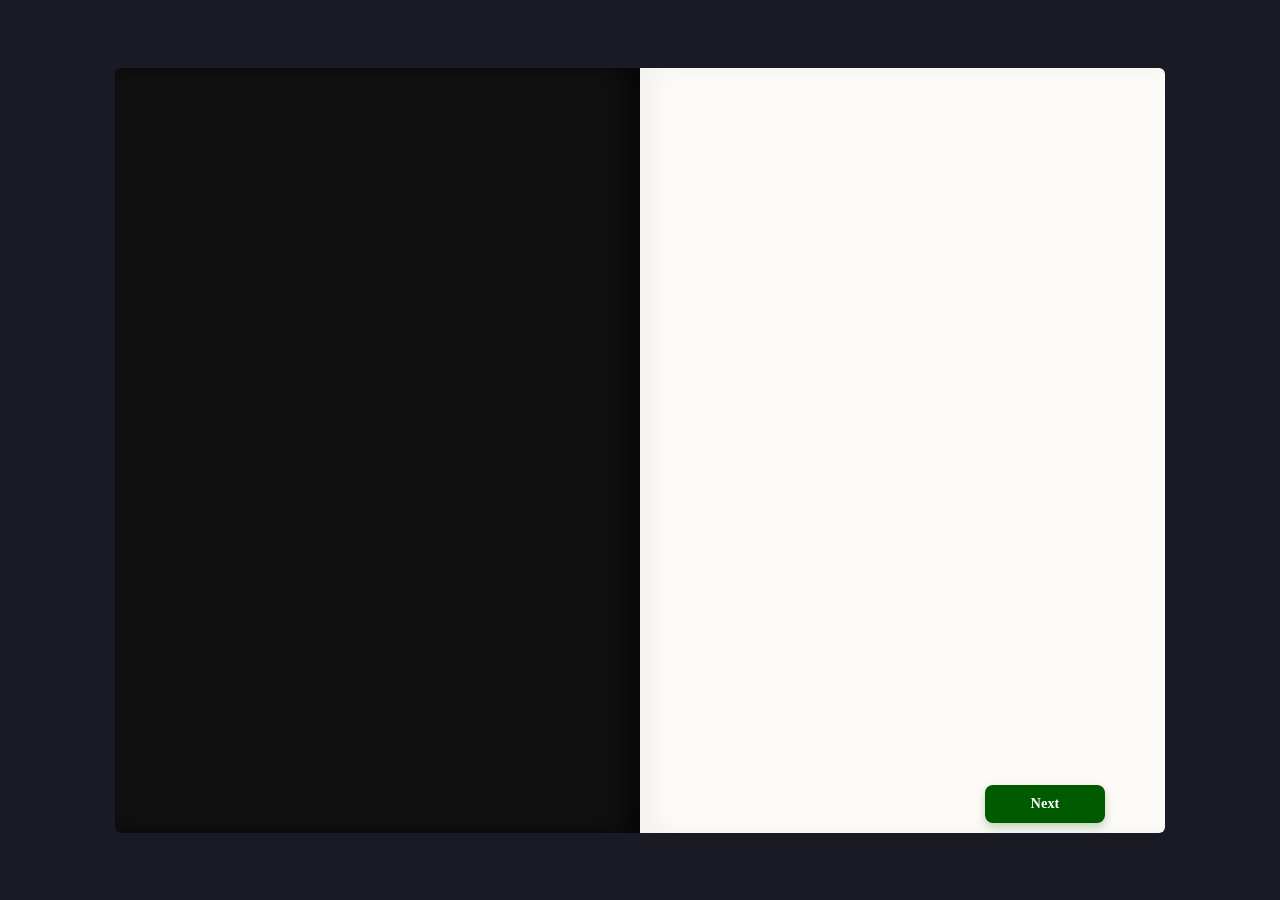
<file: pages/book.html>
<!DOCTYPE html>
<html lang="en">
<head>
  <meta charset="UTF-8">
  <meta name="viewport" content="width=device-width, initial-scale=1.0">
  <title>Book Layout</title>
  <link rel="stylesheet" href="book.css">
  <link rel="stylesheet" href="../animations/css/finishedReading.css">
  <link rel="stylesheet" href="../css/quiz.css">
</head>
<body>
  <div class="book">
    <div class="cover-div"></div>

    <div class="scene">
      <div class="scene-container"></div>
      <button class="next-btn">Next</button>
    </div>
  </div>

  <script type="module" src="book.js"></script>
</body>
</html>
</file>
<file: pages/book.css>
* {
    margin: 0;
    padding: 0;
    box-sizing: border-box;
}

body {
    height: 100vh;
    margin: 0;
    font-family: "Georgia", serif;
    background: #1a1a24;
    display: flex;
    justify-content: center;
    align-items: center;
    padding: 40px;
}

.book {
    position: relative;
    width: 100%;
    max-width: 1050px;
    height: 85vh;
    display: flex;
    box-shadow: 0 25px 50px rgba(0, 0, 0, 0.5), 
                0 0 0 1px rgba(255, 255, 255, 0.05);
    border-radius: 6px;
    overflow: hidden;
    background: #fff;
}

.book > * {
    width: 50%;
}

.cover-div {
    display: flex;
    justify-content: center;
    align-items: center;
    background: #111;
    position: relative;
    overflow: hidden;

    box-shadow: inset -15px 0 25px rgba(0, 0, 0, 0.6); 
}

.cover {
    width: 100%;
    height: 100%;
}

.cover img {
    width: 100%;
    height: 100%;
    object-fit: cover;
    display: block;
}

.scene {
    position: relative;
    display: flex;
    flex-direction: column;
    align-items: center;

    background: #fdfbf7;
    overflow-y: auto;
    padding: 60px 60px 10px 60px;
    color: #2c2c2c;
    box-shadow: inset 15px 0 25px rgba(0, 0, 0, 0.04);
    z-index: 1;
    
    overflow-x: hidden;
    overflow-y: auto;
}

.scene::-webkit-scrollbar {
    width: 6px;
}

.scene::-webkit-scrollbar-track {
    background: #f1ede4;
}

.scene::-webkit-scrollbar-thumb {
    background: #d4cfc4;
    border-radius: 3px;
}

.scene::-webkit-scrollbar-thumb:hover {
    background: #b5afa3;
}

.scene p {
    font-size: 1.05rem;
    line-height: 1.85;
    margin-bottom: 20px;
    text-align: left;
    color: #3b3b3b;
}

.cover-animation {
    z-index: 10; 
}

button {
    margin-top: auto;
    margin-left: auto;
    width: min(100px, 100%);
    
    height: 30px; 
    flex-shrink: 0; 
    
    outline: none;
    border: none;

    background-color: rgb(0, 90, 0);
    color: white;
    border-radius: 10px;

    cursor: pointer;
    transition: border 0.3s ease;
}

button:hover {
    border: solid 1px green;
}

.previous-div {
    width: 8%;
    height: 100%;

    position: absolute;
    left: 0;
    top: 0;
    z-index: 15;
}

.previous-div button {
    opacity: 0;
    width: 90%;
    height: 10%;

    position: absolute;
    top: 50%;
    left: 50%;
    transform: translate(-50%, -50%);

    background-color: rgb(22, 22, 22);

    transition: opacity 0.5s ease;

    cursor: pointer;
}

.previous-div button:hover {
    opacity: 1;
    border: solid 1px white;
}

.previous-div button.animate-show-color {
    opacity: 0.7;
    border: solid 1px white;
}

.detail-message {
    opacity: 0;
    display: flex;
    align-items: center;
    
    position: absolute;
    top: 10px;
    left: 20%;
    width: 75%;
    height: 10%;

    background-color: #1a1a24;

    border-radius: 10px;

    transition: opacity 0.5s ease;
    z-index: 20;
}

.detail-message p {
    margin-left: 10px;
    font-size: 14px;

    color: white;
}

.cat-img-div {
    position: relative;
    width: 10%;
    height: 100%;
}

.cat-img-div img {
    position: absolute;
    right: 30%;
    width: 100%;
    height: 100%;
    object-fit: contain;

    transform: scale(2.5);
}

.detail-message.animate-show {
    opacity: 0.7;
}

@media (max-width: 768px) {
    body {
        padding: 15px;
    }

    .book {
        position: relative;
        height: 85vh;
        flex-direction: column;
    }

    .cover-div {
        width: 100%;
        height: 100%;
        box-shadow: none;
    }

    .scene {
        position: absolute;
        bottom: 0;
        left: 0;
        width: 100%;
        height: 35%;
        
        background: rgba(17, 17, 17, 0.95);
        opacity: 0.9;
        border-radius: 16px 16px 0 0;
        padding: 25px 20px 15px 20px;
        z-index: 2;
    }

    .scene p {
        color: rgb(139, 139, 139);
    }

    .previous-div {
        width: 48px;
        height: 48px;
        top: 15px;
        left: 15px;
        z-index: 20;
        border: none;
    }

    .previous-div button {
        width: 100%;
        height: 100%;
        top: 0;
        left: 0;
        transform: none;
        border-radius: 50%;
        box-shadow: 0 4px 10px rgba(0, 0, 0, 0.4);
    }

    .detail-message {
        top: 15px;
        left: 70px;
        width: calc(100% - 85px);
        height: 48px;
        padding: 0 10px;
        z-index: 25;
    }

    .detail-message p {
        font-size: 12px;
        margin-left: 5px;
        line-height: 1.2;
    }

    .cat-img-div {
        width: 35px;
        height: 100%;
        flex-shrink: 0;
    }

    .cat-img-div img {
        right: 0;
        transform: scale(1.5);
    }
}
</file>
<file: animations/css/finishedReading.css>
.cover-animation {
    display: flex;
    flex-direction: column;
    position: absolute;
    right: 0;
    width: 0;
    height: 100%;
    transition: width 1.5s ease;
    background: linear-gradient(135deg, #3a1c1e 0%, #200d0e 100%);
    box-shadow:
        inset 20px 0 25px -5px rgba(0, 0, 0, 0.75),
        inset -2px 0 5px rgba(255, 255, 255, 0.08),
        -10px 0 25px rgba(0, 0, 0, 0.5);
    border-left: 5px solid #140708;
}

.cover-animation > * {
    display: flex;
    justify-content: center;
    align-items: center;
    flex: 1;
    font-family: "Georgia", "Times New Roman", serif;
    color: #d4af37;
    text-shadow: 1px 1px 3px rgba(0, 0, 0, 0.9);
    letter-spacing: 1.5px;
}

.cover-animation p {
    color: #d4af37 !important;
    text-shadow: 0 2px 4px rgba(0, 0, 0, 0.8);
    text-align: center;
    padding: 0 20px;
}

.cover-animation .card-header p {
    opacity: 0;
    font-size: clamp(0.9rem, 2.5vw, 1.3rem);
    transition: opacity 0.6s ease;
}

.cover-animation .card-main p {
    opacity: 0;
    font-size: clamp(0.75rem, 2vw, 1rem);
    transition: opacity 0.6s ease;
}

.cover-animation .card-header p.animate,
.cover-animation .card-main p.animate,
.cover-animation button.animate {
    opacity: 1;
}

.cover-animation.animate {
    width: 100%;
    height: 100%;
}

.cover-animation .card-footer {
    display: flex;
    justify-content: center;
    align-items: center;
    gap: clamp(0.5rem, 2vw, 1.25rem);
    padding: 10px;
    flex-wrap: wrap;
}

.cover-animation button {
    display: inline-flex;
    justify-content: center;
    align-items: center;
    white-space: nowrap;
    line-height: 1;

    
    opacity: 0;
    margin: 0;
    background: linear-gradient(180deg, #d4af37 0%, #a37c0f 100%);
    color: #1a0f11;
    font-size: clamp(0.7rem, 1.8vw, 0.95rem);
    font-weight: bold;
    letter-spacing: 1px;
    text-transform: uppercase;
    border: 1px solid #705303;
    box-shadow: 0 4px 10px rgba(0, 0, 0, 0.4);
    padding: clamp(0.4rem, 1.2vw, 0.75rem) clamp(0.8rem, 2vw, 1.25rem);
    cursor: pointer;
    transition: opacity 0.6s ease, transform 0.2s ease;
}

.cover-animation button:hover {
    transform: translateY(-2px);
}

@media (max-width: 768px) {
    .book {
        transition: transform 1s ease;
        background-color: #fdfbf7;
        font-size: 1rem;
    }
    .book.animate-size {
        transform: scale(0.8);
    }
    .book.animate-move {
        width: 95%;
        transform: translateX(-150%);
    }
}

@media (min-width: 769px) {
    .cover-animation {
        top: 0;
    }
    .book {
        background-color: transparent;
        box-shadow: none;
        transition: transform 0.8s ease;
    }
    .cover-div, .scene {
        transition: transform 0.8s ease;
    }
    .cover-div.animate-descend {
        position: absolute;
        height: 100%;
    }
    .scene.animate-descend {
        position: relative;
        right: 0;
        height: 100%;
    }
    .cover-div.animate-toRight-move {
        right: 50%;
        transform: translate(50%);
        border-radius: 10px;
    }
    .scene.animate-toLeft-move {
        left: 50%;
        transform: translate(-50%);
        border-radius: 10px;
    }
    .book.animate-size {
        transform: scale(0.8);
    }
    .book.animate-move {
        width: 95%;
        transform: translateX(-150%);
    }
}
</file>
<file: css/quiz.css>
/* ==========================================================================
   QUIZ.CSS - Book-Themed Quiz Interface
   Fits directly into the split-page .book container
   ========================================================================== */


.quiz-header {
    width: 50%;
    height: 100%;
    display: flex;
    flex-direction: column;
    background: #111116;
    position: relative;
    overflow: hidden;
    box-shadow: inset -15px 0 25px rgba(0, 0, 0, 0.6);
}

.quiz-header img {
    width: 100%;
    height: 60%;
    object-fit: cover;
    display: block;
    border-bottom: 2px solid rgba(255, 255, 255, 0.08);
}

.question-title {
    flex: 1;
    padding: 25px 30px;
    display: flex;
    align-items: center;
    color: #f3f3f5;
    font-family: "Georgia", serif;
    font-size: 1.25rem;
    line-height: 1.6;
    background: linear-gradient(180deg, #111116 0%, #181820 100%);
}


.quiz-content {
    width: 50%;
    height: 100%;
    display: flex;
    flex-direction: column;
    background: #fdfbf7;
    padding: 50px 45px 30px 45px;
    color: #2c2c2c;
    box-shadow: inset 15px 0 25px rgba(0, 0, 0, 0.04);
    overflow-y: auto;
    position: relative; 
}


@media (min-width: 769px) {
    .quiz-header,
    .quiz-content {
        transition: transform 0.8s ease;
    }

    .quiz-header.animate-toRight-move {
        transform: translateX(50%);
        border-radius: 10px;
    }

    .quiz-content.animate-toLeft-move {
        transform: translateX(-50%);
        border-radius: 10px;
    }
}

.question-number {
    font-family: "Georgia", serif;
    font-size: 0.85rem;
    font-weight: bold;
    text-transform: uppercase;
    letter-spacing: 1.5px;
    color: #8b7355;
    margin-bottom: 20px;
    border-bottom: 1px solid #e8e2d5;
    padding-bottom: 8px;
}


.choices-container {
    display: flex;
    flex-direction: column;
    gap: 12px;
    margin-bottom: 20px;
}

.choice-item {
    display: flex;
    align-items: center;
    gap: 14px;
    background: #ffffff;
    border: 1px solid #e5dfd3;
    padding: 14px 18px;
    border-radius: 8px;
    cursor: pointer;
    transition: all 0.25s ease;
    box-shadow: 0 2px 4px rgba(0, 0, 0, 0.02);
}

.choice-item:hover {
    border-color: #005a00;
    background: #f4f9f4;
    transform: translateX(4px);
}

.choice-item input[type="radio"] {
    accent-color: #005a00;
    width: 18px;
    height: 18px;
    cursor: pointer;
    flex-shrink: 0;
}

.choice-item span {
    font-family: "Georgia", serif;
    font-size: 0.98rem;
    color: #3b3b3b;
    line-height: 1.4;
}


.choice-item:has(input[type="radio"]:checked) {
    border-color: #005a00;
    background: #edf6ed;
    box-shadow: 0 3px 8px rgba(0, 90, 0, 0.12);
}

.quiz-actions {
    display: flex;
    align-items: center;
    gap: 12px;
    margin-top: auto;
}

.next-btn {
    margin-left: auto;
    width: 120px;
    height: 38px;
    flex-shrink: 0;
    outline: none;
    border: none;
    background-color: rgb(0, 90, 0);
    color: #ffffff;
    font-family: "Georgia", serif;
    font-size: 0.9rem;
    font-weight: bold;
    border-radius: 8px;
    cursor: pointer;
    transition: all 0.25s ease;
    box-shadow: 0 4px 10px rgba(0, 90, 0, 0.25);
}

.next-btn:hover {
    background-color: #007a00;
    box-shadow: 0 6px 14px rgba(0, 90, 0, 0.35);
}

.next-btn:active {
    transform: scale(0.97);
}

.next-btn:disabled {
    background-color: #b7b7b7;
    box-shadow: none;
    cursor: not-allowed;
}

.prev-btn {
    width: 120px;
    height: 38px;
    flex-shrink: 0;
    outline: none;
    border: 1px solid rgb(0, 90, 0);
    background-color: transparent;
    color: rgb(0, 90, 0);
    font-family: "Georgia", serif;
    font-size: 0.9rem;
    font-weight: bold;
    border-radius: 8px;
    cursor: pointer;
    transition: all 0.25s ease;
}

.prev-btn:hover {
    background-color: rgba(0, 90, 0, 0.08);
}

.prev-btn:active {
    transform: scale(0.97);
}

.score-display {
    font-family: "Georgia", serif;
    font-size: 2.5rem;
    font-weight: bold;
    color: #005a00;
    margin-bottom: 12px;
}

.result-message {
    font-family: "Georgia", serif;
    font-size: 1rem;
    color: #3b3b3b;
    line-height: 1.6;
    margin-bottom: 20px;
}

@media (max-width: 768px) {
    .quiz-header {
        width: 100%;
        height: 45%;
        box-shadow: none;
    }

    .quiz-header img {
        height: 65%;
    }

    .question-title {
        font-size: 1rem;
        padding: 12px 20px;
    }

    .quiz-content {
        width: 100%;
        height: 55%;
        padding: 25px 20px;
    }

    .question-number {
        margin-bottom: 12px;
        font-size: 0.75rem;
    }

    .choices-container {
        gap: 8px;
    }

    .choice-item {
        padding: 10px 14px;
    }

    .choice-item span {
        font-size: 0.88rem;
    }

    .quiz-actions {
        width: 100%;
    }

    .quiz-actions .next-btn,
    .quiz-actions .prev-btn {
        flex: 1;
        width: auto;
        height: 40px;
    }
}
</file>
